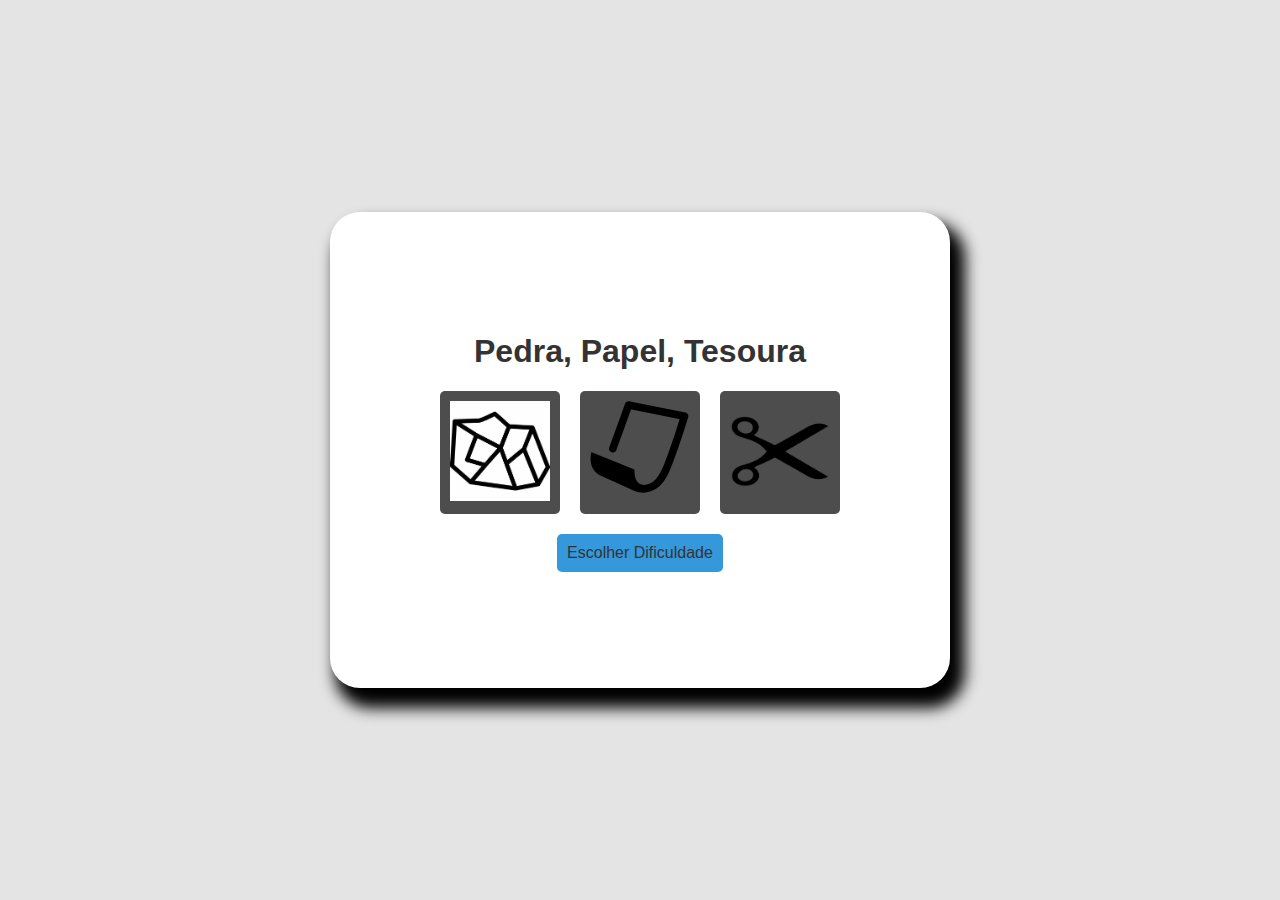
<file: index.html>
<!DOCTYPE html>
<html lang="en">
<head>
    <meta charset="UTF-8">
    <meta name="viewport" content="width=device-width, initial-scale=1.0">
    <link rel="stylesheet" href="style.css">
    <title>Pedra, Papel, Tesoura</title>
</head>
<body>
    <div class="container">
        <h1>Pedra, Papel, Tesoura</h1>
        <div id="game">
            <div id="options">
                <button class="btn" onclick="chooseOption('pedra')">
                    <img src="pedra.png" alt="pedra">
                </button>
                <button class="btn" onclick="chooseOption('papel')">
                    <img src="papel.png" alt="papel">
                </button>
                <button class="btn" onclick="chooseOption('tesoura')">
                    <img src="tesoura.png" alt="tesoura">
                </button>
            </div>
            <div id="result"></div>
            
            <p><a href="difficulty.html">Escolher Dificuldade</a></p>        
        </div>
    </div>
    <script src="script.js"></script>
    <script src="difficulty.js"></script>
</body>
</html>
</file>
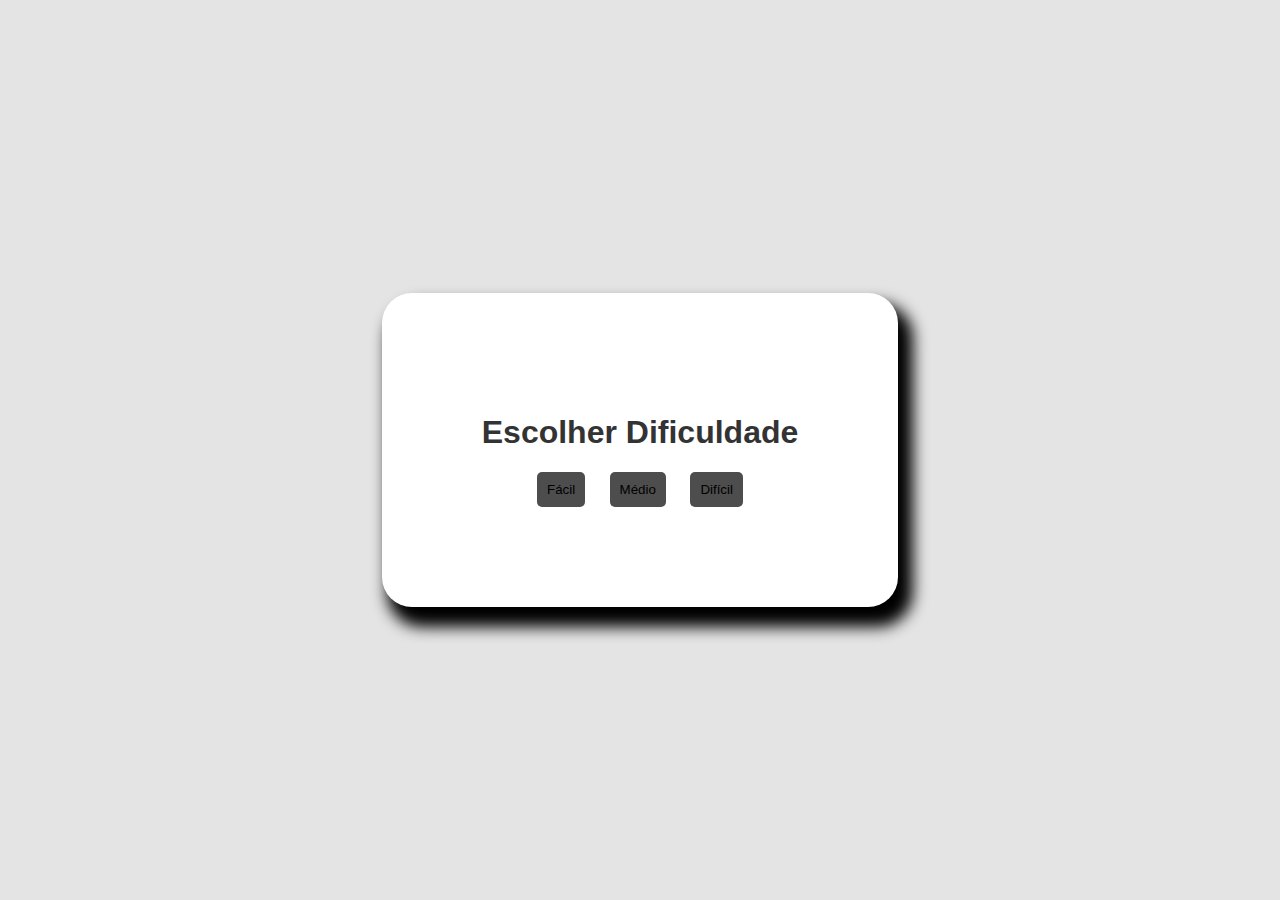
<file: difficulty.html>
<html>
<head>
    <meta charset="UTF-8">
    <meta name="viewport" content="width=device-width, initial-scale=1.0">
    <link rel="stylesheet" href="style.css">
    <title>Escolher Dificuldade</title>
</head>
<body>
    <div class="container">
        <h1>Escolher Dificuldade</h1>
        <div id="difficulty-options">
            <button class="btn" onclick="setDifficulty('easy')">Fácil</button>
            <button class="btn" onclick="setDifficulty('medium')">Médio</button>
            <button class="btn" onclick="setDifficulty('hard')">Difícil</button>
        </div>
    </div>
    <script src="difficulty.js"></script>
</body>
</html>
</file>
<file: style.css>
body {
    font-family: 'Arial', sans-serif;
    display: flex;
    align-items: center;
    justify-content: center;
    height: 100vh;
    margin: 0;
    background-color: #e4e4e4;
}

.container {
    text-align: center;
    padding: 100px;
    background-color: #ffffff;
    box-shadow: 10px 15px 15px 5px;
    border-radius: 30px;
}


#game {
    margin-top: 20px;
}

#options {
    display: flex;
    justify-content: space-around;
}



.btn img {
    width: 100px; 
    height: auto;
}

#result {
    margin-top: 20px;
    font-size: 18px;
    color: #333;
}


.container {
    text-align: center;
}

h1 {
    color: #333;
}

#difficulty-options {
    margin-top: 20px;
}

.btn {
    background-color: #4d4d4d;
    border: none;
    padding: 10px;
    cursor: pointer;
    border-radius: 5px;
    margin: 0 10px;
}

.btn:hover {
   padding: 15px;
   transition: 0.5s;
}








a {
    text-decoration: none;
    color: #333;
    font-size: 16px;
    background-color: #3498db;
    border: none;
    padding: 10px;
    cursor: pointer;
    border-radius: 5px;
    margin: 0 10px;
    display: inline-block; 
}

a:hover {
    background-color: #2980b9;
    font-size: 20px;
    transition: 0.5s;
}






a, button {
    transition: background-color 0.3s;
}

a:active, button:active {
    background-color: #2c3e50;
}
</file>
